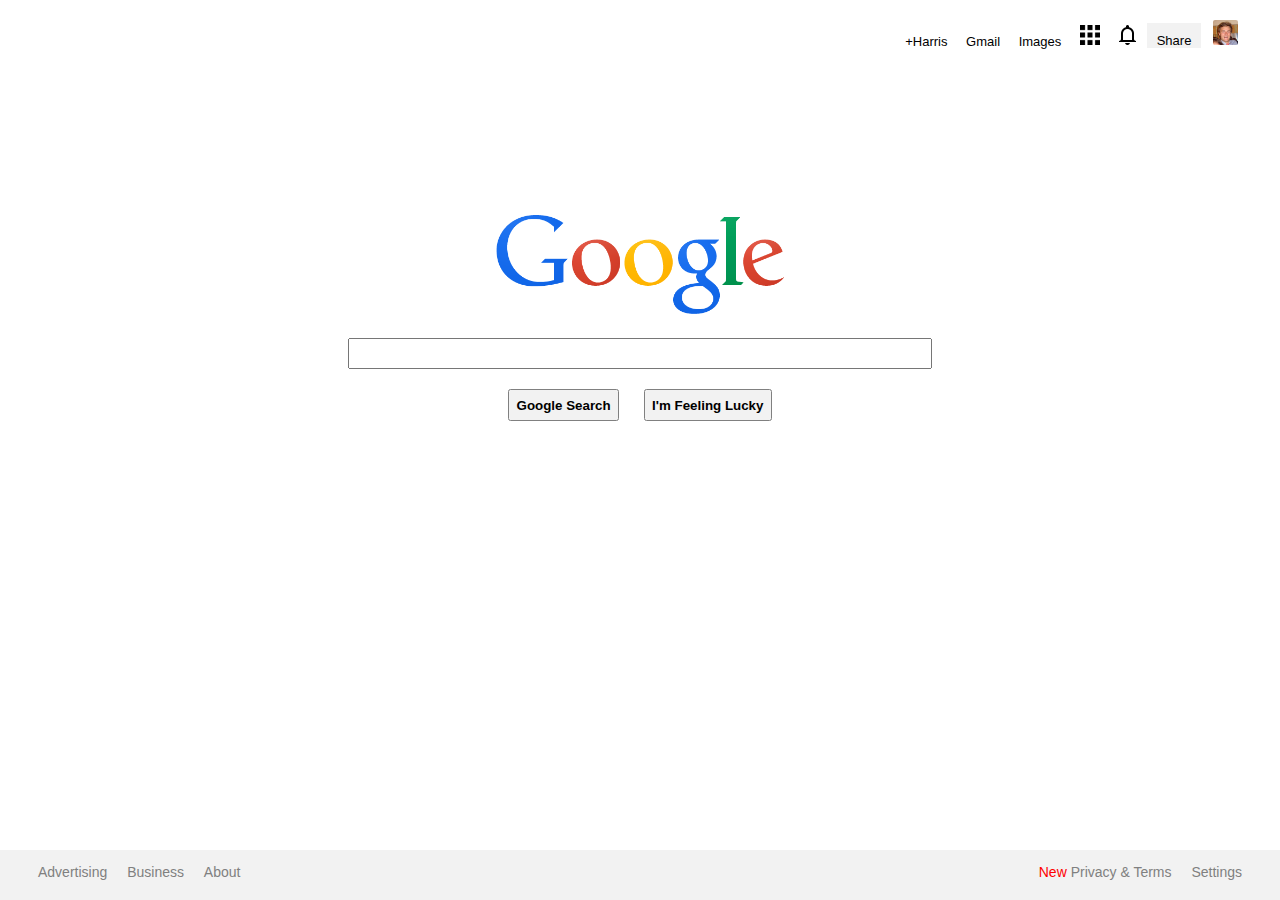
<file: GoogleClone/index.html>
<!DOCTYPE html>

<html lang="en">
	<head>
		<meta charset="utf-8">
		<title>Google</title>
		<link href="main.css" type="text/css" rel="stylesheet"> <!-- can leave out type="text/css", slash or not slash? use style guide if you're working with a team, slash comes from XML -->
	</head>
	<body>
		<nav>
			<ul>
				<li>+Harris</li>
				<li>Gmail</li>
				<li>Images</li>
				<li><img src="grid.png" id="grid"></li>
				<li><img src="bell.png" id="bell"></li>
				<li id="share">Share</li>
				<li><img src="harris.jpg" id="userphoto"></li>
			</ul>
		</nav>
		<div id="maindiv">
			<div>
				<img src="GoogleLogo.png" id="logo" alt="Google">
			</div>
		<form>
			<div>
				<input class="form" type="text" name="google_search_term">
			</div>
			<div>
				<input class="button" type="submit" name="google_search" value="Google Search">
				<input class="button" type="submit" name="im_feeling_lucky" value="I'm Feeling Lucky">
			</div>
		</form>
		</div>
		<footer>
			<ul id="about">
				<li>Advertising</li>
				<li>Business</li>
				<li>About</li>
			</ul>
			<ul id="settings">
				<li><em>New</em> Privacy &amp; Terms</li>
				<li>Settings</li>
			</ul>
		</footer>
	</body>
</html>
</file>
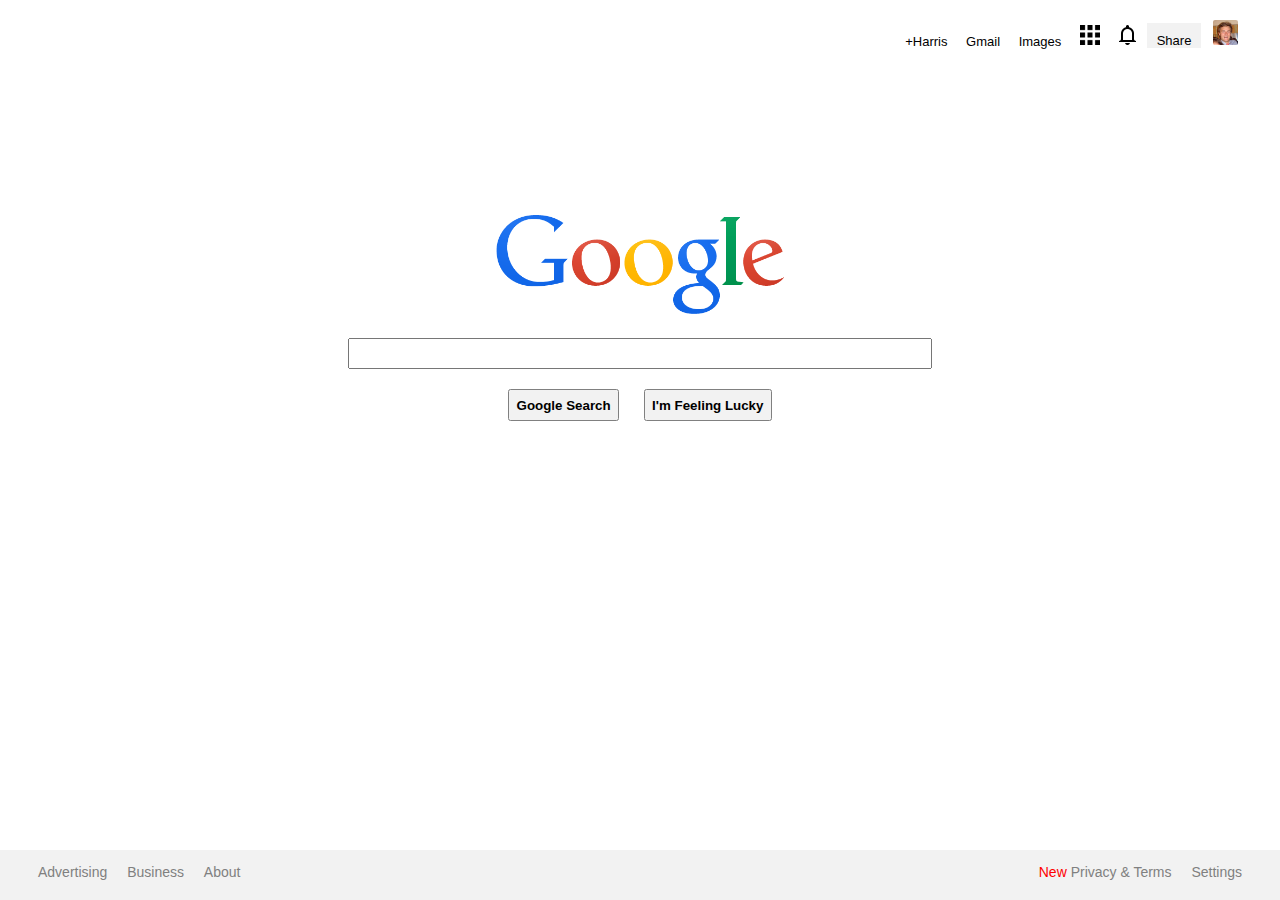
<file: GoogleClone/index_edited.html>
<!DOCTYPE html>

<html lang="en">
	<head>
		<meta charset="utf-8">
		<title>Google</title>
		<link href="main.css" type="text/css" rel="stylesheet"> <!-- can leave out type="text/css", slash or not slash? use style guide if you're working with a team, slash comes from XML -->
	</head>
	<body>
		<nav>
			<ul>
				<li>+Harris</li>
				<li>Gmail</li>
				<li>Images</li>
				<li><img src="grid.png" id="grid"></li>
				<li><img src="bell.png" id="bell"></li>
				<li id="share">Share</li>
				<li><img src="harris.jpg" id="userphoto"></li>
			</ul>
		</nav>
		<div id="maindiv">
				<img src="GoogleLogo.png" id="logo" alt="Google">
		<form>
				<input class="form" type="text" name="google_search_term">
			<div>
				<input class="button" type="submit" name="google_search" value="Google Search">
				<input class="button" type="submit" name="im_feeling_lucky" value="I'm Feeling Lucky">
			</div>
		</form>
		</div>
		<footer>
			<ul id="about">
				<li>Advertising</li>
				<li>Business</li>
				<li>About</li>
			</ul>
			<ul id="settings">
				<li><em>New</em> Privacy &amp; Terms</li>
				<li>Settings</li>
			</ul>
		</footer>
	</body>
</html>
</file>
<file: GoogleClone/main.css>
/* http://meyerweb.com/eric/tools/css/reset/ 
   v2.0 | 20110126
   License: none (public domain)
*/

html, body, div, span, applet, object, iframe,
h1, h2, h3, h4, h5, h6, p, blockquote, pre,
a, abbr, acronym, address, big, cite, code,
del, dfn, em, img, ins, kbd, q, s, samp,
small, strike, strong, sub, sup, tt, var,
b, u, i, center,
dl, dt, dd, ol, ul, li,
fieldset, form, label, legend,
table, caption, tbody, tfoot, thead, tr, th, td,
article, aside, canvas, details, embed, 
figure, figcaption, footer, header, hgroup, 
menu, nav, output, ruby, section, summary,
time, mark, audio, video {
	margin: 0;
	padding: 0;
	border: 0;
	font-size: 100%;
	font: inherit;
	vertical-align: baseline;
}
/* HTML5 display-role reset for older browsers */
article, aside, details, figcaption, figure, 
footer, header, hgroup, menu, nav, section {
	display: block;
}
body {
	line-height: 1;
}
ol, ul {
	list-style: none;
}
blockquote, q {
	quotes: none;
}
blockquote:before, blockquote:after,
q:before, q:after {
	content: '';
	content: none;
}
table {
	border-collapse: collapse;
	border-spacing: 0;
}

/* End Eric Meyer Reset */

body {
	font-family:Arial;
	height:100%;
}

nav {
	margin:20px;
	font-size:13px;
	min-width:400px;
}

footer {
	background-color:#f2f2f2;
	position:absolute;
	bottom:0px;
	width:100%;
	font-size:14px;
	color:gray;
	border-top:1px black;
	max-height:50px;
	height:50px;
}

li {
	display:inline;
}

footer li {
	margin:8px;
}

nav li {
	padding:7.5px;
}

#maindiv {
	text-align:center;
	width:100%;
	margin-top:12%;
	/* what is the best way to vertically center this div? */
}

#about {
	float:left;
	margin-left:30px;
}

#settings {
	float:right;
	margin-right:30px;
}

nav ul {
	text-align:right;
	margin:15px;
	height:30px;
}

footer ul {
	margin:15px;
}

li:hover {
	text-decoration:underline;
}

.button {
	padding:7.5px;
	font-family:Helvetica;
	background-color:#f2f2f2;
	font-weight:bold;
	margin:10px;
	border-radius:2.5px;
	border:1px gray solid;
}

.button:hover {
	box-shadow:0px 1px gray;
}

em {
	color:red;
}

#logo {
	width:22.5%;
	height:auto;
	margin:10px;
}

.form {
	width:45%;
	height:25px;
	margin:10px;
}

.form:hover {
	border:1px #778899 solid;
}

.form:focus {
	border:1px #0000CD solid;
}

#share {
	background-color:#f2f2f2;
	text-decoration:none;
	padding:10px 10px 0px 10px;
}

#share:hover {
	background-color:#D3D3D3;
}

#userphoto {
	width:auto;
	height:25px;
	border-radius:2px;
}

#bell {
	width:auto;
	height:20px;
}

#grid {
	width:auto;
	height:20px;
}
</file>
